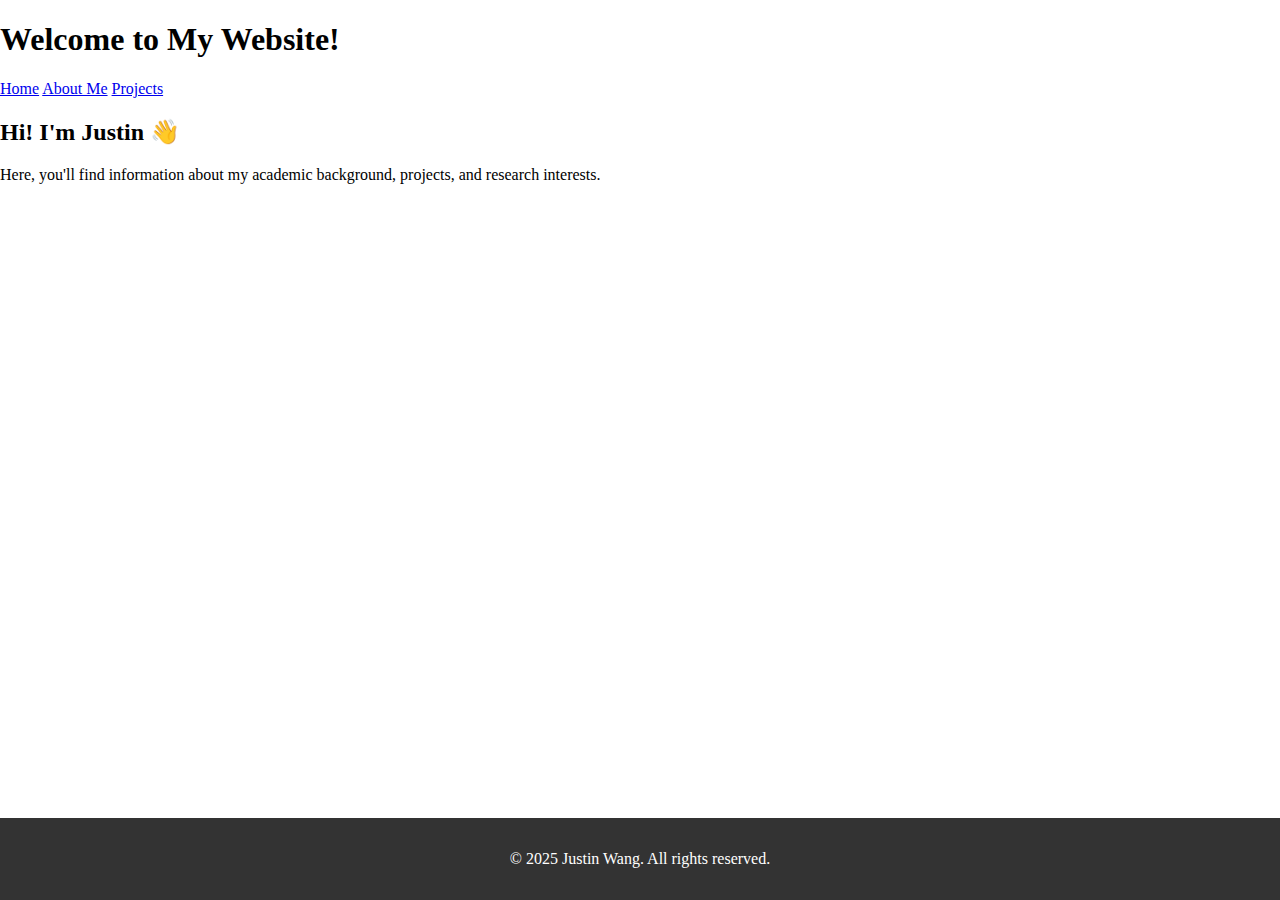
<file: index.html>
<!DOCTYPE html>
<html lang="en">
<head>
    <meta charset="UTF-8">
    <meta name="viewport" content="width=device-width, initial-scale=1.0">
    <title>Welcome | Justin Wang</title>
    <link rel="stylesheet" href="assets/css/styles.css">
</head>
<body>
    <header>
        <h1>Welcome to My Website!</h1>
        <nav>
            <a href="index.html">Home</a>
            <a href="about.html">About Me</a>
            <a href="projects.html">Projects</a>
        </nav>
    </header>
    <main>
        <section>
            <h2>Hi! I'm Justin &#128075;</h2>
            <p>Here, you'll find information about my academic background, projects, and research interests.</p>
        </section>
    </main>
    <footer>
        <p>&copy; 2025 Justin Wang. All rights reserved.</p>
    </footer>
</body>
</html>
</file>
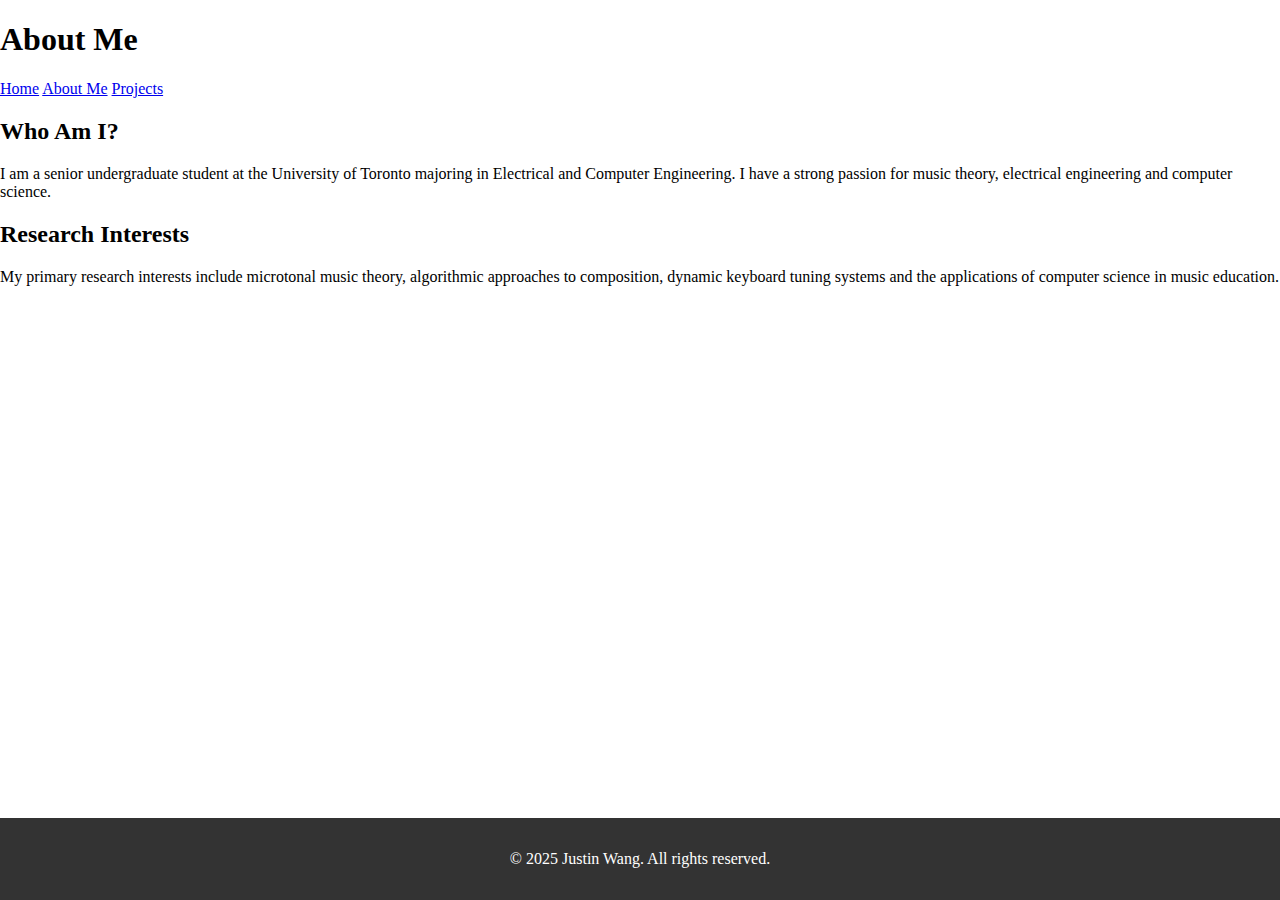
<file: about.html>
<!DOCTYPE html>
<html lang="en">
<head>
    <meta charset="UTF-8">
    <meta name="viewport" content="width=device-width, initial-scale=1.0">
    <title>About Me | Justin Wang</title>
    <link rel="stylesheet" href="assets/css/styles.css">
</head>
<body>
    <header>
        <h1>About Me</h1>
        <nav>
            <a href="index.html">Home</a>
            <a href="about.html">About Me</a>
            <a href="projects.html">Projects</a>
        </nav>
    </header>
    <main>
        <section>
            <h2>Who Am I?</h2>
            <p>I am a senior undergraduate student at the University of Toronto majoring in Electrical and Computer Engineering. I have a strong passion for music theory, electrical engineering and computer science.</p>
        </section>
        <section>
            <h2>Research Interests</h2>
            <p>My primary research interests include microtonal music theory, algorithmic approaches to composition, dynamic keyboard tuning systems and the applications of computer science in music education.</p>
        </section>
    </main>
    <footer>
        <p>&copy; 2025 Justin Wang. All rights reserved.</p>
    </footer>
</body>
</html>
</file>
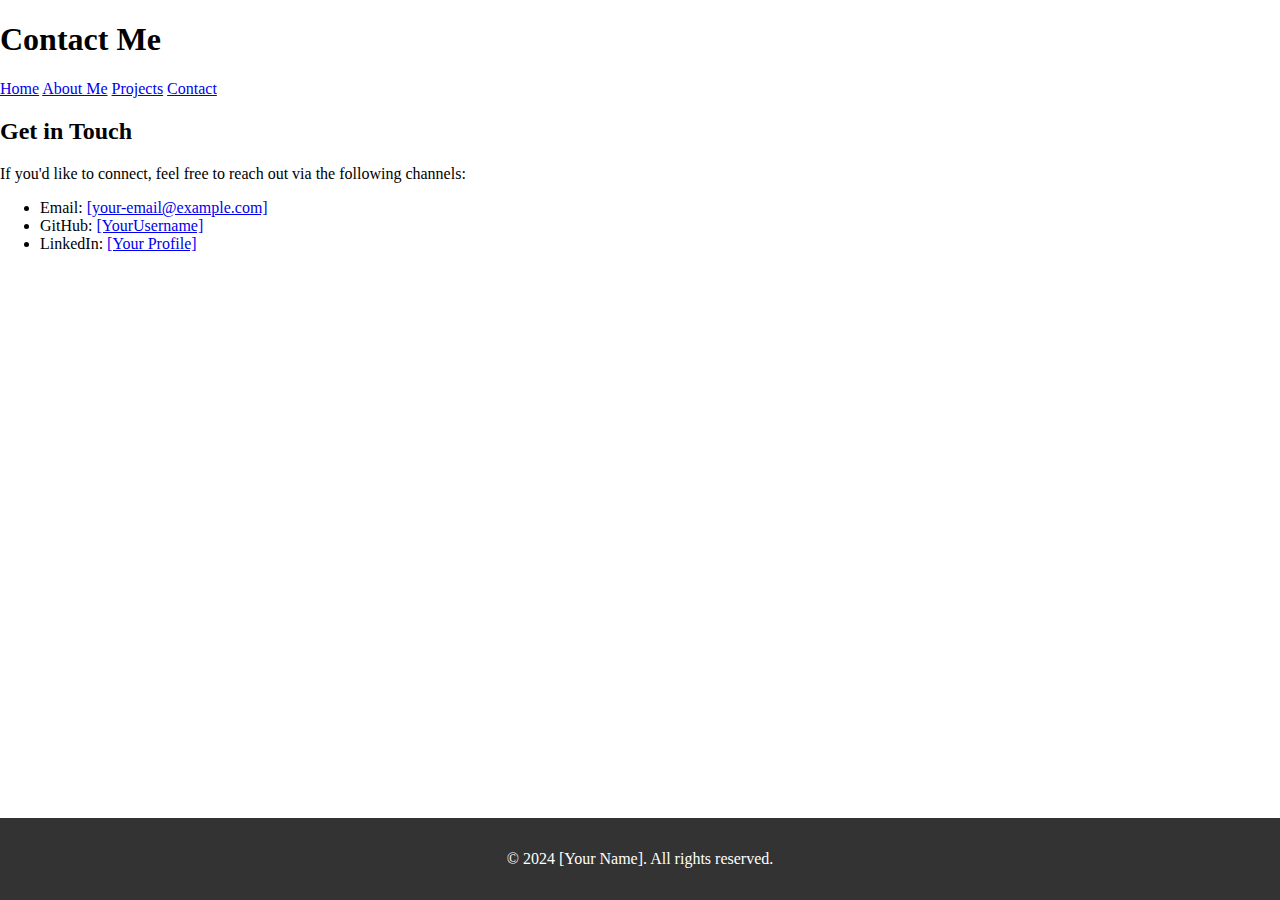
<file: contact.html>
<!DOCTYPE html>
<html lang="en">
<head>
    <meta charset="UTF-8">
    <meta name="viewport" content="width=device-width, initial-scale=1.0">
    <title>Contact | [Your Name]</title>
    <link rel="stylesheet" href="assets/css/styles.css">
</head>
<body>
    <header>
        <h1>Contact Me</h1>
        <nav>
            <a href="index.html">Home</a>
            <a href="about.html">About Me</a>
            <a href="projects.html">Projects</a>
            <a href="contact.html">Contact</a>
        </nav>
    </header>
    <main>
        <section>
            <h2>Get in Touch</h2>
            <p>If you'd like to connect, feel free to reach out via the following channels:</p>
            <ul>
                <li>Email: <a href="mailto:[your-email@example.com]">[your-email@example.com]</a></li>
                <li>GitHub: <a href="https://github.com/[YourUsername]" target="_blank">[YourUsername]</a></li>
                <li>LinkedIn: <a href="https://linkedin.com/in/[YourProfile]" target="_blank">[Your Profile]</a></li>
            </ul>
        </section>
    </main>
    <footer>
        <p>&copy; 2024 [Your Name]. All rights reserved.</p>
    </footer>
</body>
</html>
</file>
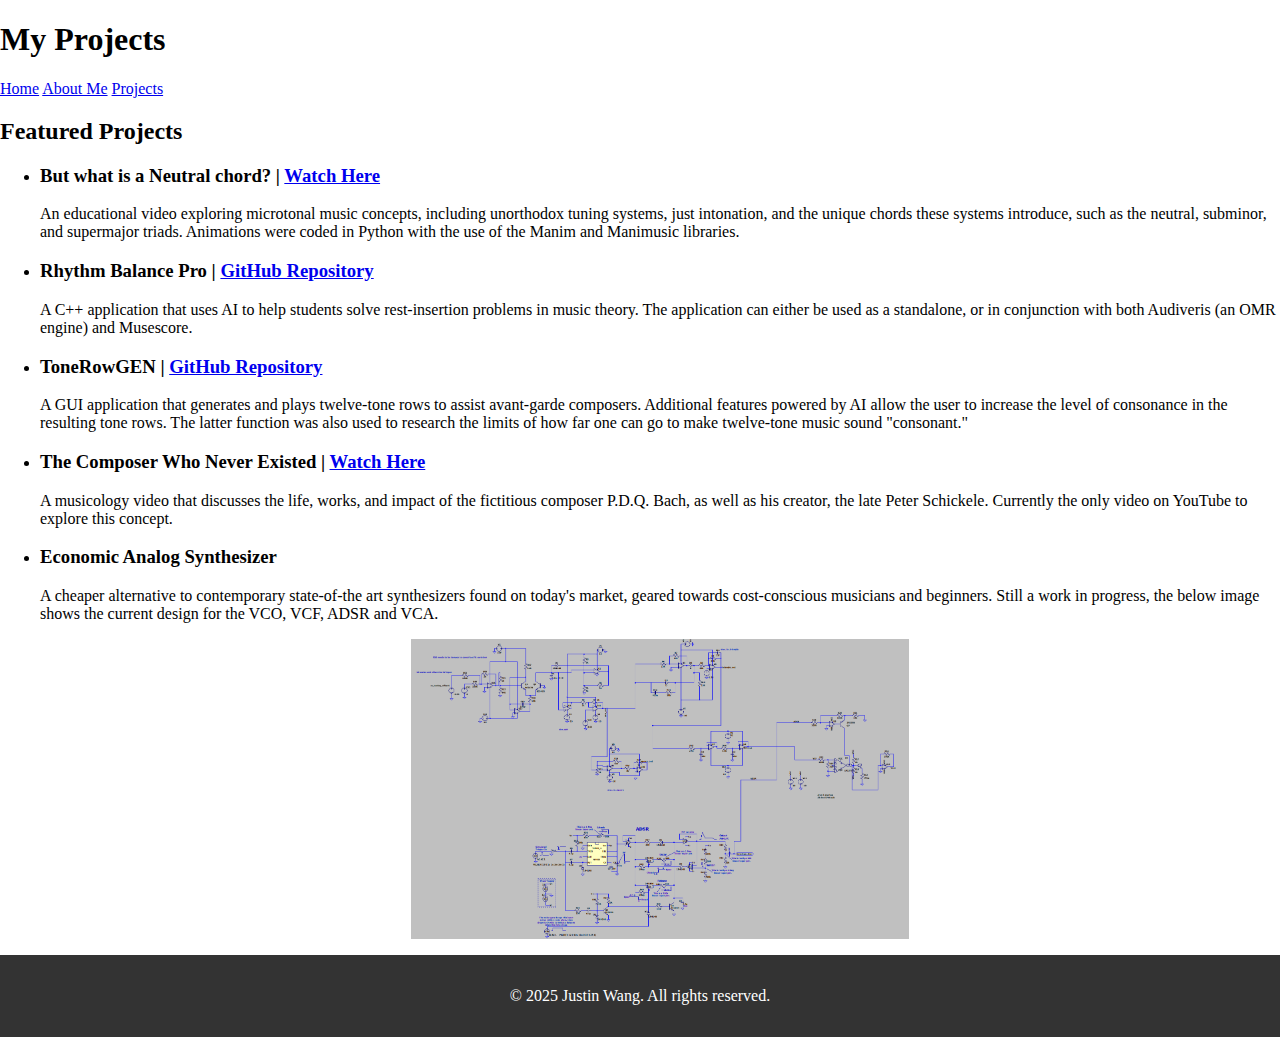
<file: projects.html>
<!DOCTYPE html>
<html lang="en">
<head>
    <meta charset="UTF-8">
    <meta name="viewport" content="width=device-width, initial-scale=1.0">
    <title>Projects | Justin Wang</title>
    <link rel="stylesheet" href="assets/css/styles.css">
    <style>
        /* Add a specific style for images in the project list */
        .project-image {
            display: block;
            max-width: 100%; /* Ensures it fits within the container width */
            max-height: 300px; /* Limits the height */
            margin: 15px auto; /* Centers the image horizontally and adds spacing */
        }
    </style>
</head>
<body>
    <header>
        <h1>My Projects</h1>
        <nav>
            <a href="index.html">Home</a>
            <a href="about.html">About Me</a>
            <a href="projects.html">Projects</a>
        </nav>
    </header>
    <main>
        <section>
            <h2>Featured Projects</h2>
            <ul>
                <li>
                    <h3>
                        But what is a Neutral chord?
                        | <a href="https://youtu.be/v3AoMKPA_jc" target="_blank">Watch Here</a>
                    </h3>
                    <p>
                        An educational video exploring microtonal music concepts, including unorthodox tuning systems, just intonation, and the unique chords these systems introduce, such as the neutral, subminor, and supermajor triads. Animations were coded in Python with the use of the Manim and Manimusic libraries.
                    </p>
                </li>
                <li>
                    <h3>
                        Rhythm Balance Pro
                        | <a href="https://github.com/MiiYooOfficial/RhythmBalancePro" target="_blank">GitHub Repository</a>
                    </h3>
                    <p>
                        A C++ application that uses AI to help students solve rest-insertion problems in music theory. The application can either be used as a standalone, or in conjunction with both Audiveris (an OMR engine) and Musescore.
                    </p>
                </li>
                <li>
                    <h3>
                        ToneRowGEN
                        | <a href="https://github.com/MiiYooOfficial/ToneRowGEN" target="_blank">GitHub Repository</a>
                    </h3>
                    <p>
                        A GUI application that generates and plays twelve-tone rows to assist avant-garde composers. Additional features powered by AI allow the user to increase the level of consonance in the resulting tone rows. The latter function was also used to research the limits of how far one can go to make twelve-tone music sound "consonant."
                    </p>
                </li>
                <li>
                    <h3>
                        The Composer Who Never Existed
                        | <a href="https://youtu.be/OwJ0qGRr79w" target="_blank">Watch Here</a>
                    </h3>
                    <p>
                        A musicology video that discusses the life, works, and impact of the fictitious composer P.D.Q. Bach, as well as his creator, the late Peter Schickele. Currently the only video on YouTube to explore this concept.
                    </p>
                </li>
                <li>
                    <h3>
                        Economic Analog Synthesizer
                    </h3>
                    <p>
                        A cheaper alternative to contemporary state-of-the art synthesizers found on today's market, geared towards cost-conscious musicians and beginners. Still a work in progress, the below image shows the current design for the VCO, VCF, ADSR and VCA.
                    </p>
                    <img src="assets/images/synthesizer.png" alt="Circuit design for synthesizer" class="project-image">
                </li>
            </ul>
        </section>
    </main>    
    <footer>
        <p>&copy; 2025 Justin Wang. All rights reserved.</p>
    </footer>
</body>
</html>
</file>
<file: assets/css/styles.css>
/* Ensure the body and html take up the full viewport height */
html, body {
    height: 100%;
    margin: 0;
    display: flex;
    flex-direction: column;
}

/* Make the main content take up all remaining space */
main {
    flex: 1;
}

/* Footer stays at the bottom */
footer {
    background-color: #333;
    color: white;
    text-align: center;
    padding: 1em 0;
}
</file>
